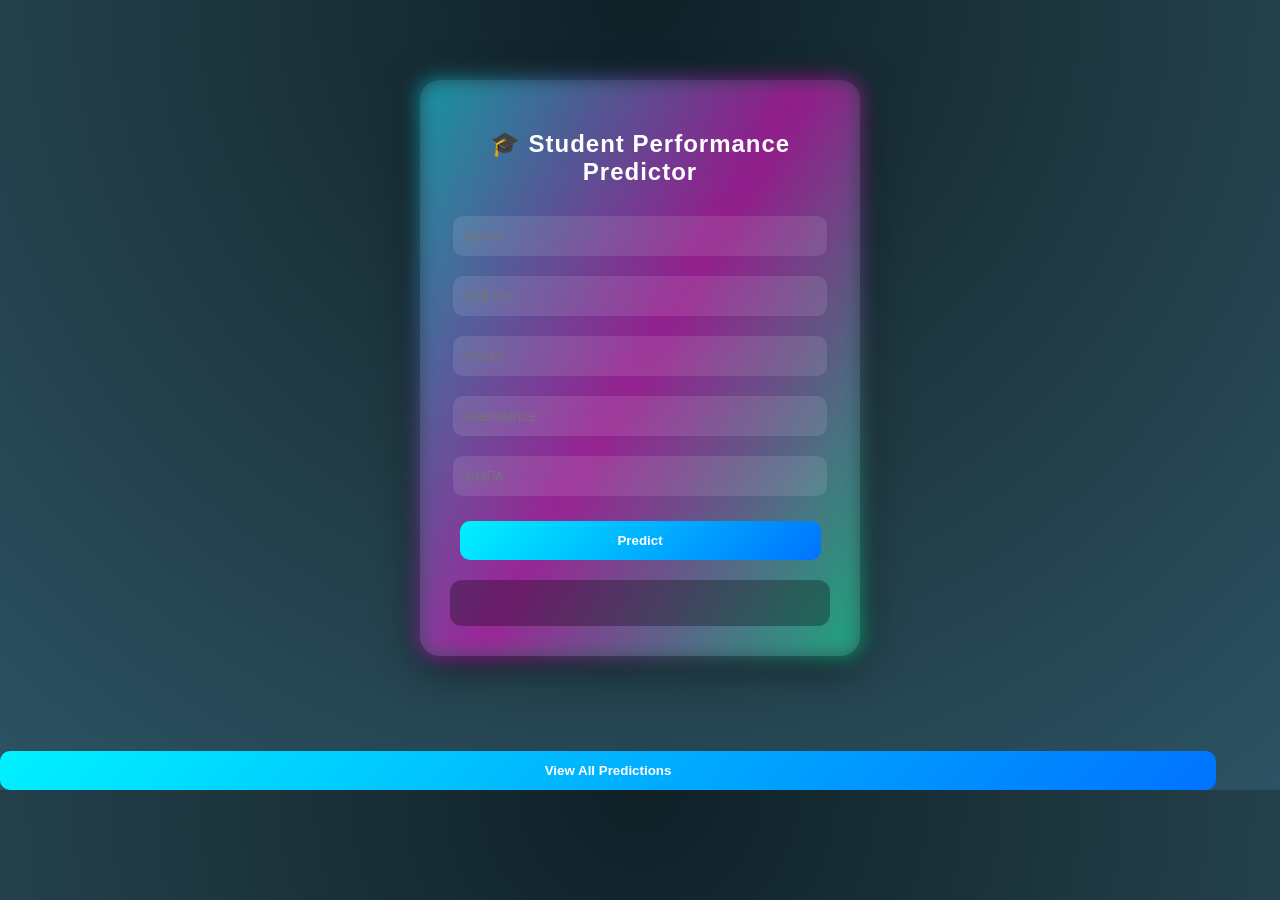
<file: frontend/index.html>
<!DOCTYPE html>
<html>
<head>
    <title>Student Predictor</title>
    <link rel="stylesheet" href="style.css">
</head>
<body>

<div class="container">
    <h2>🎓 Student Performance Predictor</h2>

    <div class="form">
        <input id="name" placeholder="Name">
        <input id="roll" placeholder="Roll No">
        <input id="marks" placeholder="Marks">
        <input id="attendance" placeholder="Attendance">
        <input id="cgpa" placeholder="CGPA">

        <button onclick="predict()">Predict</button>
    </div>

    <div class="output">
        <h3 id="result"></h3>
        <p id="suggestions"></p>
    </div>
</div>
<button class="b1" onclick="goToRecords()">View All Predictions</button>
<script src="script.js"></script>

</body>
</html>
</file>
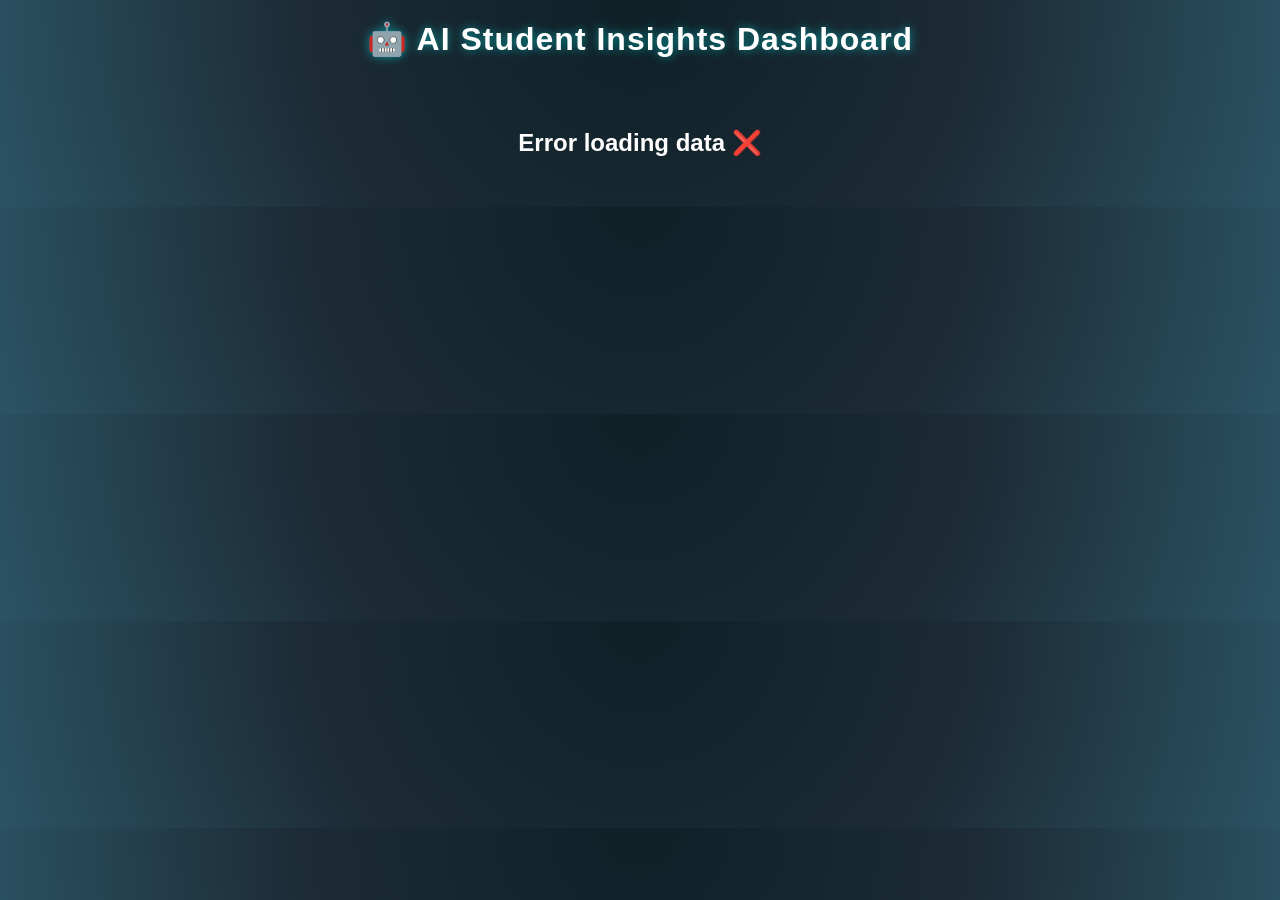
<file: frontend/records.html>
<!DOCTYPE html>
<html>
<head>
    <title>AI Insights</title>
    <style>
    body {
    margin: 0;
    font-family: 'Segoe UI', sans-serif;
    background: radial-gradient(circle at top, #0f2027, #1c2b36, #2c5364);
    color: white;
    text-align: center;
    overflow-x: hidden;
}

/* 🌟 Title */
h1 {
    margin-top: 20px;
    font-size: 32px;
    letter-spacing: 1px;
    text-shadow: 0 0 10px rgba(0,255,255,0.5);
}

/* 📦 Cards layout */
#cards-container {
    display: flex;
    flex-wrap: wrap;
    justify-content: center;
    padding: 30px;
    gap: 25px;
}

/* ✨ Glass card */
.card {
    width: 280px;
    padding: 20px;
    border-radius: 18px;
    background: rgba(255,255,255,0.07);
    backdrop-filter: blur(15px);
    box-shadow: 0 10px 40px rgba(0,0,0,0.6);
    text-align: left;
    position: relative;
    overflow: hidden;
    transition: 0.4s;
}

/* 🌈 Neon border glow */
.card::before {
    content: "";
    position: absolute;
    inset: -2px;
    border-radius: 18px;
    background: linear-gradient(120deg, #00f2ff, #ff00d4, #00ff9d);
    z-index: -1;
    filter: blur(12px);
    opacity: 0.4;
}

/* 🚀 Hover animation */
.card:hover {
    transform: translateY(-12px) scale(1.04);
    box-shadow: 0 20px 60px rgba(0,0,0,0.8);
}

/* 🧾 Text */
.card h3 {
    margin: 0;
    font-size: 20px;
    color: #ffffff;
}

.card p {
    margin: 6px 0;
    font-size: 14px;
}

/* 💡 Suggestions */
.suggestions {
    margin-top: 10px;
    font-size: 14px;
    color: #00ffd5;
    text-shadow: 0 0 8px rgba(0,255,213,0.7);
}

/* ⚡ Floating animation */
@keyframes floatCard {
    0% { transform: translateY(0px); }
    50% { transform: translateY(-6px); }
    100% { transform: translateY(0px); }
}

.card {
    animation: floatCard 6s ease-in-out infinite;
}

/* 🔥 Smooth scroll look */
::-webkit-scrollbar {
    width: 6px;
}

::-webkit-scrollbar-thumb {
    background: #00f2ff;
    border-radius: 10px;
}
    </style>
</head>

<body>

<h1>🤖 AI Student Insights Dashboard</h1>

<div id="cards-container"></div>

<script>
async function loadData() {
    try {
        let res = await fetch("http://127.0.0.1:5000/get_records");
        let data = await res.json();

        console.log("DATA:", data); // DEBUG

        let container = document.getElementById("cards-container");

        if (!data || data.length === 0) {
            container.innerHTML = "<h2>No Data Found ⚠️</h2>";
            return;
        }

        data.forEach(item => {
            let card = document.createElement("div");
            card.className = "card";

            card.innerHTML = `
                <h3>${item.name || "No Name"} (${item.roll || "-"})</h3>
                <p>📊 Marks: ${item.marks}</p>
                <p>📅 Attendance: ${item.attendance}%</p>
                <p>🎓 CGPA: ${item.cgpa}</p>
                <p class="suggestions">💡 ${(item.suggestions || []).join(", ")}</p>
            `;

            container.appendChild(card);
        });

    } catch (error) {
        console.error(error);
        document.getElementById("cards-container").innerHTML =
            "<h2>Error loading data ❌</h2>";
    }
}

loadData();
</script>

</body>
</html>
</file>
<file: frontend/style.css>
/* 🌌 Background */
body {
    margin: 0;
    font-family: 'Segoe UI', sans-serif;
    background: radial-gradient(circle at top, #0f2027, #203a43, #2c5364);
    color: white;
}

/* 🎯 Main container */
.container {
    width: 380px;
    margin: 80px auto;
    padding: 30px;
    border-radius: 20px;
    background: rgba(255, 255, 255, 0.08);
    backdrop-filter: blur(15px);
    box-shadow: 0 10px 40px rgba(0,0,0,0.6);
    text-align: center;
    position: relative;
}

/* ✨ Glow border */
.container::before {
    content: "";
    position: absolute;
    inset: -2px;
    border-radius: 20px;
    background: linear-gradient(120deg, #00f2ff, #ff00d4, #00ff9d);
    z-index: -1;
    filter: blur(10px);
    opacity: 0.5;
}

/* 🎓 Title */
h2 {
    margin-bottom: 20px;
    font-weight: bold;
    letter-spacing: 1px;
}

/* 🧾 Inputs */
input {
    width: 92%;
    padding: 12px;
    margin: 10px 0;
    border-radius: 10px;
    border: none;
    outline: none;
    background: rgba(255,255,255,0.1);
    color: white;
    font-size: 14px;
    transition: 0.3s;
}

/* Input focus glow */
input:focus {
    box-shadow: 0 0 10px #00f2ff;
}

/* 🚀 Button */
button {
    width: 95%;
    padding: 12px;
    margin-top: 15px;
    border: none;
    border-radius: 10px;
    background: linear-gradient(135deg, #00f2ff, #0072ff);
    color: white;
    font-weight: bold;
    cursor: pointer;
    transition: 0.3s;
}

/* Button hover */
button:hover {
    transform: scale(1.05);
    box-shadow: 0 0 15px #00f2ff;
}

/* 📊 Output box */
.output {
    margin-top: 20px;
    padding: 15px;
    border-radius: 12px;
    background: rgba(0,0,0,0.3);
}

/* 💡 Suggestions */
#result {
    font-size: 15px;
    line-height: 1.5;
    color: #00ffd5;
}

/* ✨ Floating animation */
@keyframes float {
    0% { transform: translateY(0px); }
    50% { transform: translateY(-8px); }
    100% { transform: translateY(0px); }
}

.container {
    animation: float 5s ease-in-out infinite;
}
</file>
